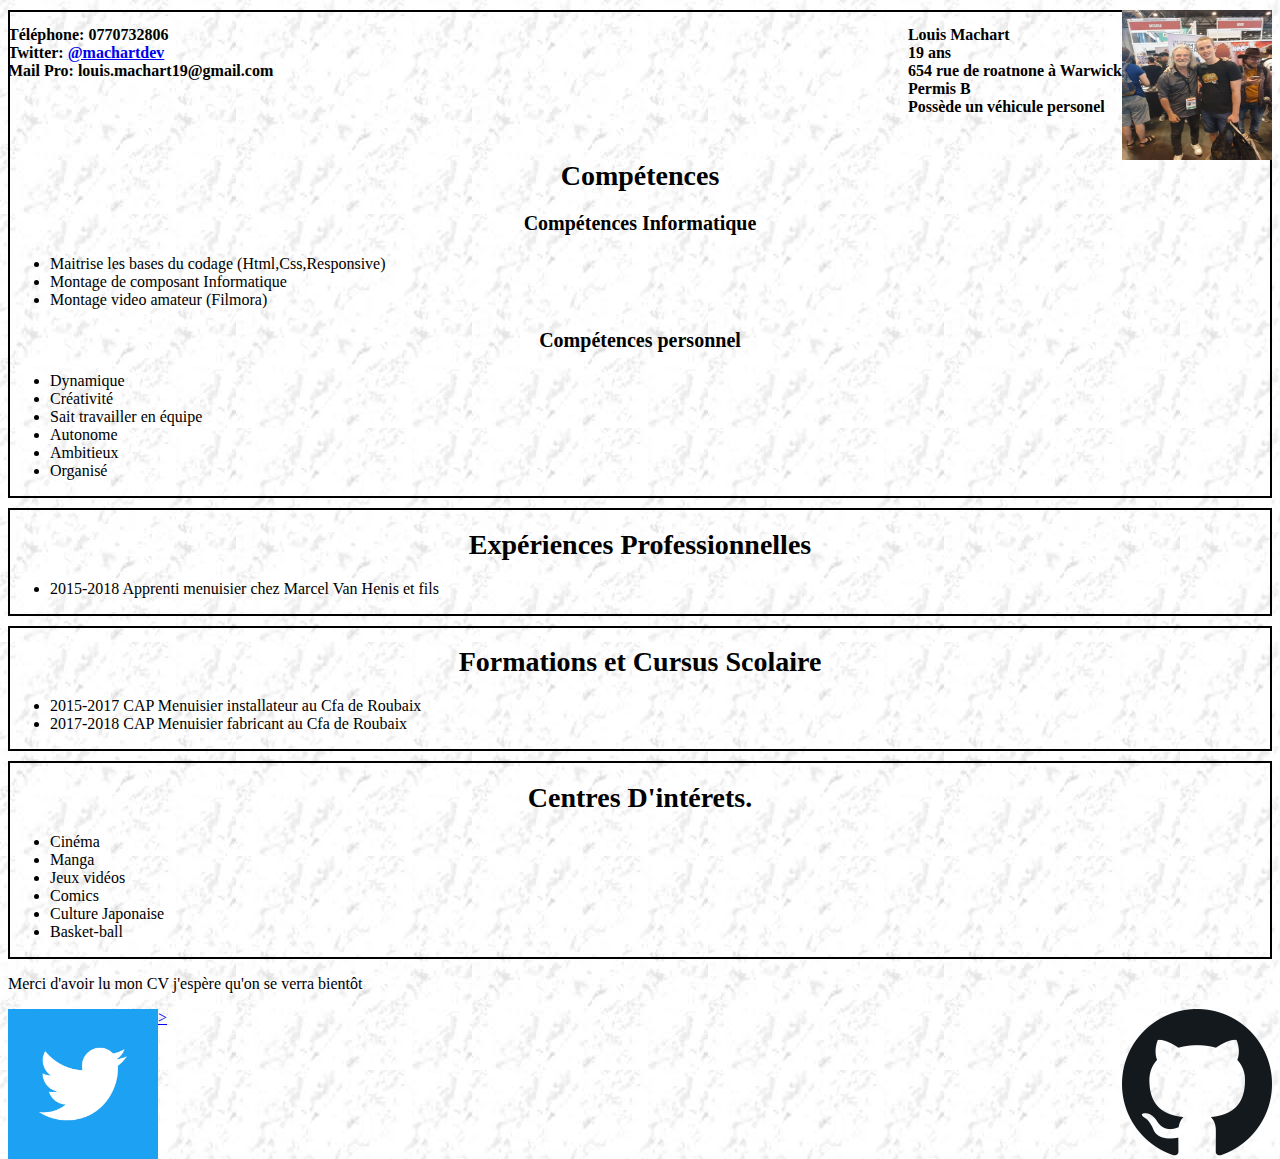
<file: index.html>
<!DOCTYPE html>
<html lang="en">

<head>
    <meta charset="UTF-8">
    <meta name="viewport" content="width=device-width, initial-scale=0.25">
    <meta http-equiv="X-UA-Compatible" content="ie=edge">
    <link rel="stylesheet" href="style.css">
    <title>CV </title>
</head>

<body>
    <div>
        <header>
            <img class="photo" src="photocv.jpg" alt="photocv">
            <p class="présentation">Louis Machart <br> 19 ans <br> 654 rue de roatnone à Warwick <br> Permis B <br>
                Possède un véhicule personel</p>
            <p class="Contact"> Téléphone: 0770732806 <br>Twitter: <a
                    href="https://twitter.com/machartdev">@machartdev</a><br> Mail Pro: louis.machart19@gmail.com</p>
        </header>
    </div>

    <div class="footer">

            <h1 class="Titre">Compétences</h1>
            <p class="Info"><strong>Compétences Informatique </strong></p>
            <ul>
                <li>Maitrise les bases du codage (Html,Css,Responsive)</li>
                <li>Montage de composant Informatique</li>
                <li>Montage video amateur (Filmora)</li>
            </ul>
            <p class="Info"> <strong>Compétences personnel </strong></p>
            <ul>
                <li>Dynamique</li>
                <li>Créativité</li>
                <li>Sait travailler en équipe</li>
                <li>Autonome</li>
                <li>Ambitieux</li>
                <li>Organisé</li>

            </ul>
        
    </div>
    <div class="footer">
        <h1 class="Titre"> Expériences Professionnelles</h1>
        <ul>
            <li>2015-2018 Apprenti menuisier chez Marcel Van Henis et fils</li>
        </ul>
    </div>
    <div class="footer">
        <h1 class="Titre"> Formations et Cursus Scolaire </h1>
        <ul>
            <li>2015-2017 CAP Menuisier installateur au Cfa de Roubaix</li>
            <li>2017-2018 CAP Menuisier fabricant au Cfa de Roubaix</li>
        </ul>
    </div>
    <div class="footer">
        <h1 class="Titre"> Centres D'intérets. </h1>
        <ul>
            <li>Cinéma</li>
            <li>Manga</li>
            <li>Jeux vidéos</li>
            <li>Comics</li>
            <li>Culture Japonaise</li>
            <li>Basket-ball</li>
        </ul>
    </div>
    <footer>
        <p>Merci d'avoir lu mon CV j'espère qu'on se verra bientôt</p>
        <a href="https://twitter.com/machartdev"> <img class="réseaux" src="twitter.png" alt="Pour aller sur mon twitter">></a>
        <a href="https://github.com/LMachart"> <img src="github.png" alt="Mon github"></a>
    </footer>





</body>

</html>
</file>
<file: style.css>
.entête
{
  border:  3px solid black;
}
body
{
    background-image: url(fond.jpeg);
}
.photo
{
    float: right;
    width: 150px;
height: 150px;
}
.présentation
{
    float: right;
    font-weight: bold;
}
.Contact
{
    font-weight: bold;
    float: left
}
.Titre
{
text-align: center;
clear: both;
font-size: 28px;
}
.Info
{
    text-align: center;
    font-size: 20px;
    
}
.footer
{
   border: 2px solid black;
   margin-top: 10px;
}
.réseaux
{
    float: left;
    width: 150px;
height: 150px;
}
img
{
    width: 150px;
height: 150px;
float: right;
}
</file>
